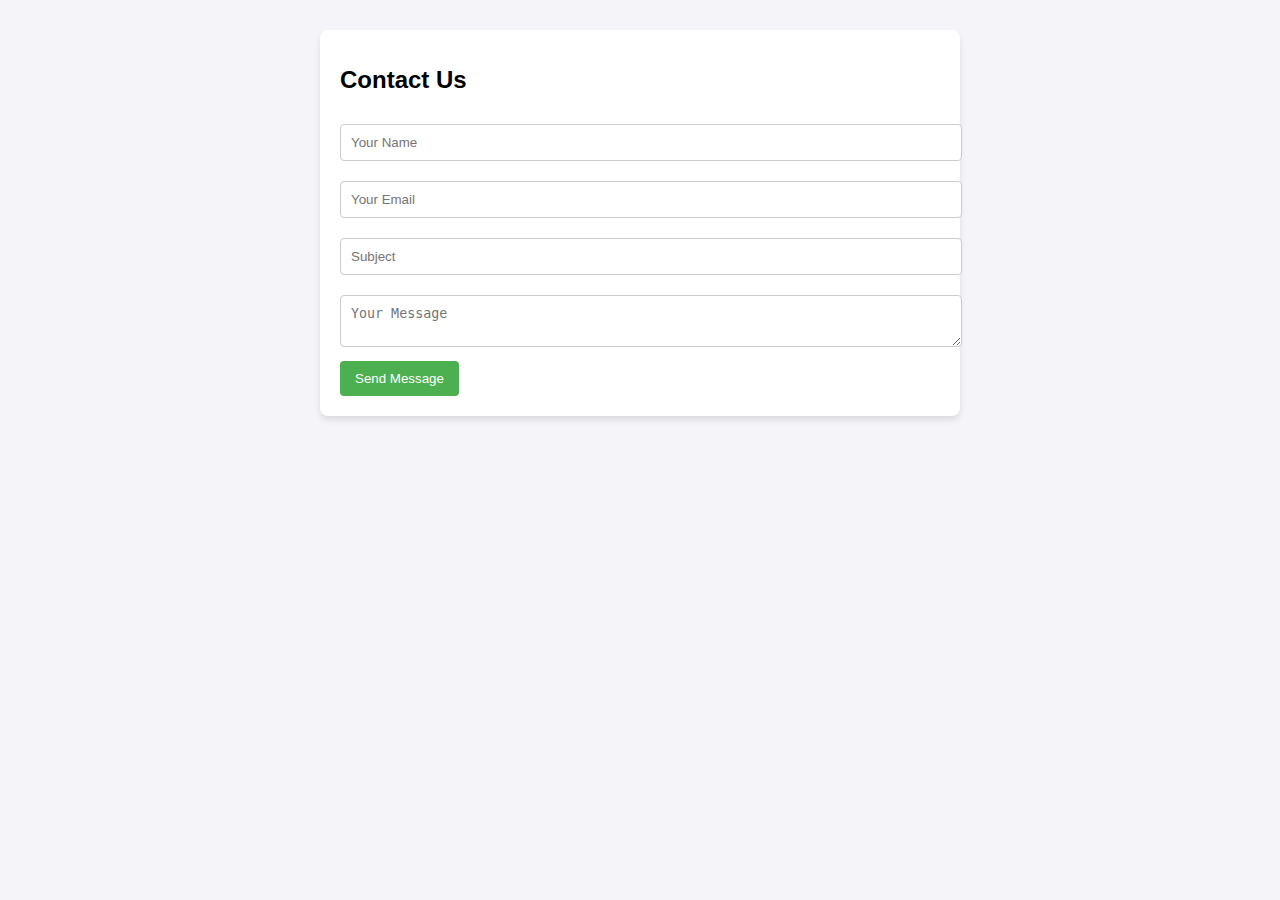
<file: index.html>
<!DOCTYPE html>
<html lang="en">
<head>
  <meta charset="UTF-8">
  <meta name="viewport" content="width=device-width, initial-scale=1.0">
  <title>Contact Us</title>
  <link rel="stylesheet" href="style.css"> <!-- Link to the CSS file -->
</head>
<body>
  <div class="contact-form">
    <h1>Contact Us</h1>
    <form action="https://formsubmit.co/b8ebe161a2d363d98059d220fbbb56cd" method="POST">
      <div class="form-group">
        <input type="text" name="name" class="form-control" placeholder="Your Name" required>
      </div>
      <div class="form-group">
        <input type="email" name="email" class="form-control" placeholder="Your Email" required>
      </div>
      <div class="form-group">
        <input type="text" name="subject" class="form-control" placeholder="Subject">
      </div>
      <div class="form-group">
        <textarea name="message" class="form-control" placeholder="Your Message" required></textarea>
      </div>
      
      <!-- Hidden field for redirecting to the thank-you page -->
      <input type="hidden" name="_next" value="https://velenkosininkosi.github.io/TestFormSubmit/thank-you.html">
      
      <!-- Optional: CAPTCHA disabled -->
      <input type="hidden" name="_captcha" value="false">
      
      <button type="submit" class="btn">Send Message</button>
    </form>
  </div>
</body>
</html>
</file>
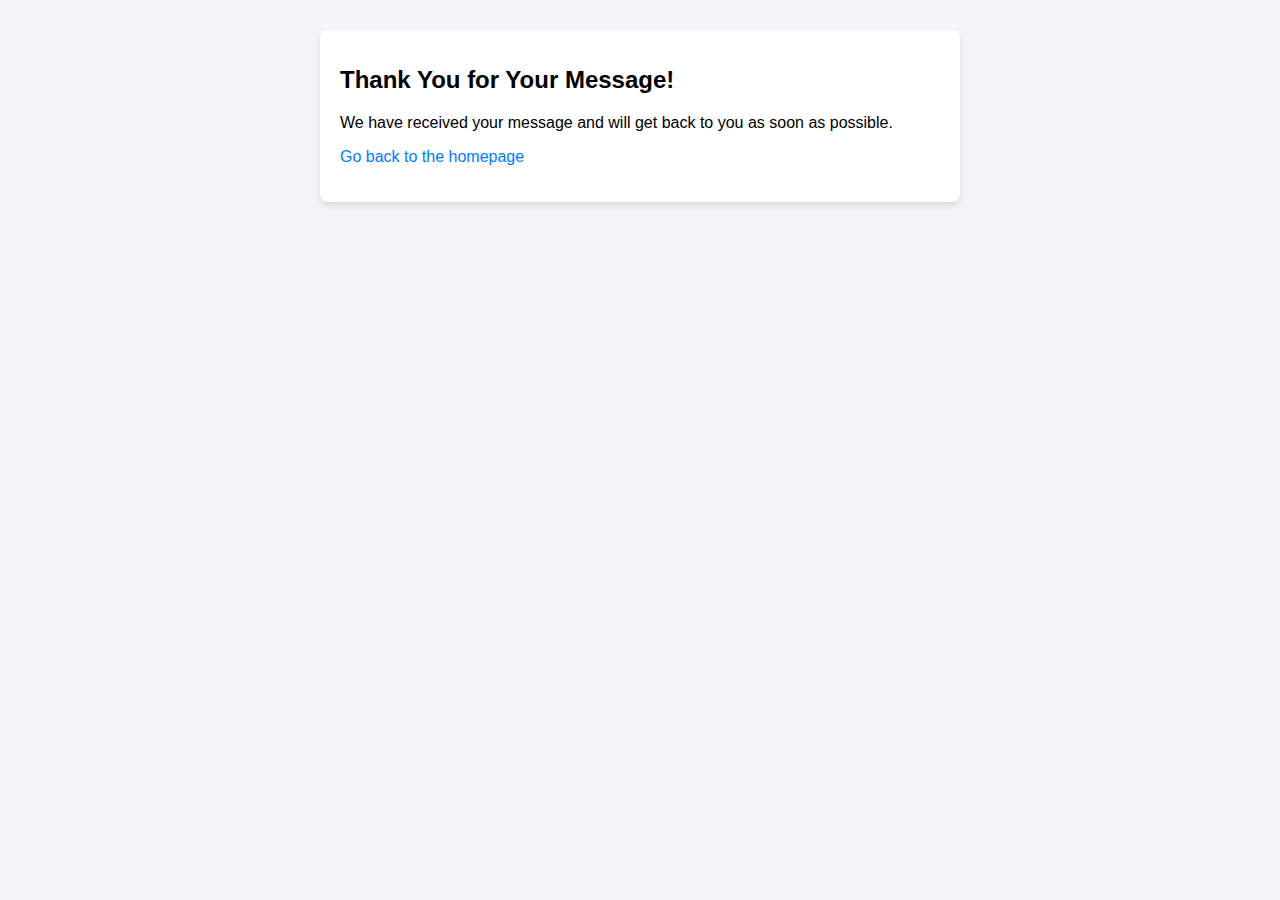
<file: thank-you.html>
<!DOCTYPE html>
<html lang="en">
<head>
  <meta charset="UTF-8">
  <meta name="viewport" content="width=device-width, initial-scale=1.0">
  <title>Thank You!</title>
  <link rel="stylesheet" href="style.css"> <!-- Link to the CSS file -->
</head>
<body>
  <div class="thank-you-container">
    <h1>Thank You for Your Message!</h1>
    <p>We have received your message and will get back to you as soon as possible.</p>
    
    <!-- Link back to the homepage -->
    <p><a href="index.html">Go back to the homepage</a></p>
  </div>
</body>
</html>
</file>
<file: style.css>
/* Basic styles for the form and thank you page */
body {
  font-family: Arial, sans-serif;
  margin: 0;
  padding: 0;
  background-color: #f4f4f9;
}

.contact-form, .thank-you-container {
  max-width: 600px;
  margin: 30px auto;
  padding: 20px;
  background-color: #fff;
  box-shadow: 0 4px 6px rgba(0, 0, 0, 0.1);
  border-radius: 8px;
}

h1 {
  font-size: 24px;
  margin-bottom: 20px;
}

input, textarea {
  width: 100%;
  padding: 10px;
  margin: 10px 0;
  border: 1px solid #ccc;
  border-radius: 4px;
}

button {
  padding: 10px 15px;
  background-color: #4CAF50;
  color: white;
  border: none;
  border-radius: 4px;
  cursor: pointer;
}

button:hover {
  background-color: #45a049;
}

a {
  color: #007bff;
  text-decoration: none;
}

a:hover {
  text-decoration: underline;
}
</file>
